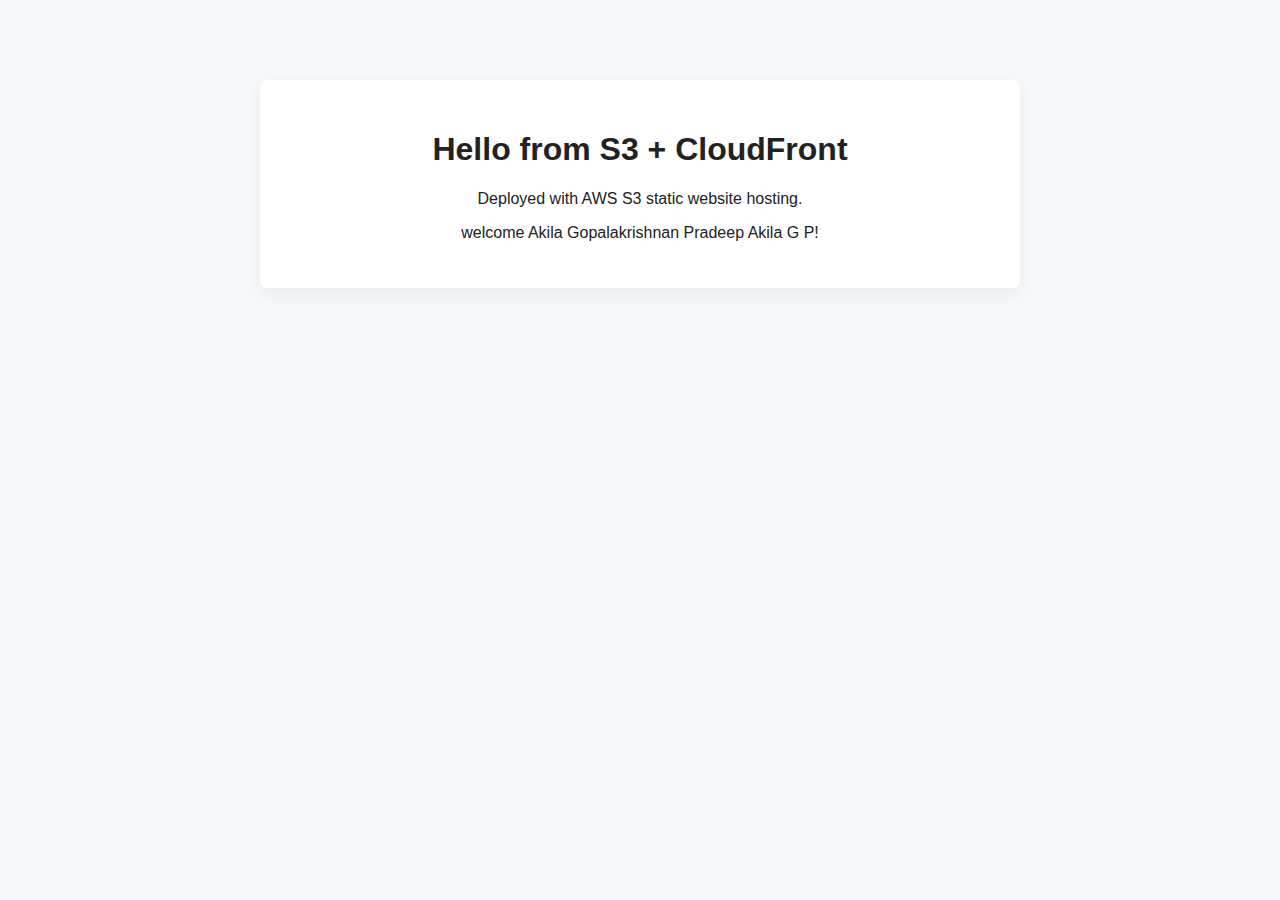
<file: index.html>
<!doctype html>
<html>
<head>
  <meta charset="utf-8">
  <title>My Static Site</title>
  <link rel="stylesheet" href="style.css">
</head>
<body>
  <div class="wrap">
    <h1>Hello from S3 + CloudFront</h1>
    <p>Deployed with AWS S3 static website hosting.</p>
    <p>welcome Akila Gopalakrishnan Pradeep Akila G P!</p>
  </div>
</body>
</html>
</file>
<file: style.css>
body { font-family: Arial, sans-serif; background:#f6f8fb; color:#222; }
.wrap { max-width:700px; margin:80px auto; text-align:center; padding:30px; background:white; border-radius:8px; box-shadow:0 6px 20px rgba(0,0,0,0.06); }
</file>
